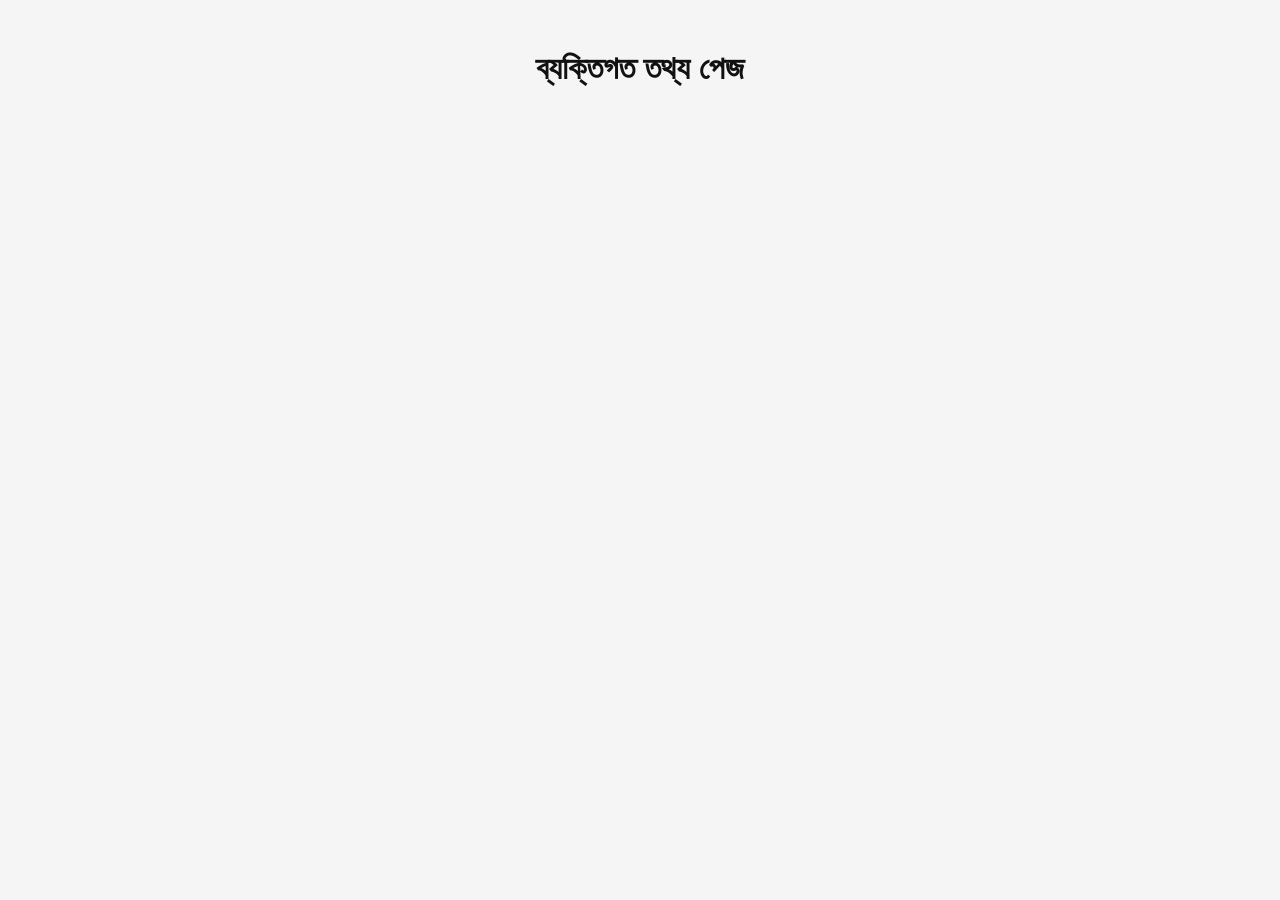
<file: about.html>
<!DOCTYPE html>
<html>

<head>
  <title>ব্যক্তিগত তথ্য</title>
  <link rel="stylesheet" href="../style.css">
</head>

<body>

<h1 style="padding:50px;text-align:center;">
ব্যক্তিগত তথ্য পেজ
</h1>

</body>
</html>
</file>
<file: style.css>
/* =========================
GLOBAL
========================= */

*{
margin:0;
padding:0;
box-sizing:border-box;
}

body{
font-family:'Poppins',sans-serif;
background:#f5f5f5;
color:#111;
}

/* =========================
TOP BAR
========================= */

.top-bar{
background:#131921;
color:white;
text-align:center;
padding:8px;
font-size:14px;
}

/* =========================
HEADER
========================= */

header{
background:#232f3e;
padding:15px 5%;
display:flex;
align-items:center;
justify-content:space-between;
gap:20px;
position:sticky;
top:0;
z-index:1000;
}

.logo{
color:white;
font-size:28px;
font-weight:700;
}

.search-box{
flex:1;
display:flex;
max-width:600px;
}

.search-box input{
width:100%;
padding:12px;
border:none;
outline:none;
border-radius:5px 0 0 5px;
}

.search-box button{
padding:12px 20px;
border:none;
background:#febd69;
cursor:pointer;
border-radius:0 5px 5px 0;
}

nav ul{
display:flex;
gap:20px;
list-style:none;
}

nav ul li a{
text-decoration:none;
color:white;
font-size:15px;
font-weight:500;
}

.nav-right{
display:flex;
align-items:center;
gap:20px;
color:white;
font-size:22px;
}

.cart{
position:relative;
cursor:pointer;
}

#cart-count{
position:absolute;
top:-10px;
right:-10px;
background:red;
color:white;
width:20px;
height:20px;
border-radius:50%;
display:flex;
align-items:center;
justify-content:center;
font-size:12px;
}

.menu-btn{
display:none;
cursor:pointer;
}

/* =========================
HERO
========================= */

.hero{
height:85vh;
background:
linear-gradient(rgba(0,0,0,.5),rgba(0,0,0,.5)),
url("https://images.unsplash.com/photo-1511707171634-5f897ff02aa9?q=80&w=1600");
background-size:cover;
background-position:center;
display:flex;
align-items:center;
padding:0 8%;
color:white;
}

.hero-content{
max-width:600px;
}

.hero-content h1{
font-size:60px;
margin-bottom:20px;
}

.hero-content p{
font-size:20px;
margin-bottom:30px;
}

.hero-buttons{
display:flex;
gap:15px;
}

.hero-buttons button{
padding:15px 35px;
border:none;
background:#febd69;
font-size:16px;
font-weight:600;
cursor:pointer;
border-radius:5px;
}

/* =========================
CATEGORY
========================= */

.category-section{
padding:60px 5%;
}

.category-section h2{
margin-bottom:30px;
font-size:32px;
}

.categories{
display:grid;
grid-template-columns:repeat(auto-fit,minmax(220px,1fr));
gap:25px;
}

.cat-card{
background:white;
padding:40px;
text-align:center;
border-radius:10px;
box-shadow:0 5px 15px rgba(0,0,0,.08);
font-size:50px;
transition:.3s;
cursor:pointer;
}

.cat-card:hover{
transform:translateY(-10px);
}

.cat-card h3{
font-size:22px;
margin-top:15px;
}

/* =========================
PRODUCTS
========================= */

.products-section{
padding:60px 5%;
}

.products-section h2{
font-size:32px;
margin-bottom:30px;
}

#products{
display:grid;
grid-template-columns:repeat(auto-fit,minmax(250px,1fr));
gap:25px;
}

.card{
background:white;
border-radius:10px;
overflow:hidden;
box-shadow:0 5px 15px rgba(0,0,0,.08);
transition:.3s;
}

.card:hover{
transform:translateY(-8px);
}

.card img{
width:100%;
height:250px;
object-fit:cover;
}

.card-content{
padding:20px;
}

.card-content h3{
margin-bottom:10px;
}

.card-content p{
font-size:20px;
font-weight:700;
color:#ff6600;
margin-bottom:15px;
}

.card-content button{
width:100%;
padding:12px;
border:none;
background:#232f3e;
color:white;
font-size:15px;
cursor:pointer;
border-radius:5px;
}

/* =========================
OFFER
========================= */

.offer-banner{
margin:60px 5%;
background:linear-gradient(45deg,#ff6600,#ff9900);
padding:60px;
text-align:center;
border-radius:15px;
color:white;
}

.offer-banner h2{
font-size:40px;
margin-bottom:15px;
}

.offer-banner button{
margin-top:20px;
padding:15px 40px;
border:none;
background:white;
color:#111;
font-weight:700;
cursor:pointer;
border-radius:5px;
}

/* =========================
BOOK SECTION
========================= */

.book-preview{
padding:60px 5%;
}

.book-preview h2{
font-size:32px;
margin-bottom:30px;
}

.book-grid{
display:grid;
grid-template-columns:repeat(auto-fit,minmax(250px,1fr));
gap:25px;
}

.book-card{
background:white;
padding:20px;
border-radius:10px;
text-align:center;
box-shadow:0 5px 15px rgba(0,0,0,.08);
}

.book-card img{
width:100%;
height:260px;
object-fit:contain;
margin-bottom:15px;
}

.book-card h3{
margin-bottom:10px;
}

.book-card p{
color:#ff6600;
font-weight:700;
margin-bottom:15px;
}

.book-card button{
padding:12px 30px;
border:none;
background:#232f3e;
color:white;
cursor:pointer;
border-radius:5px;
}

/* =========================
WHATSAPP
========================= */

.whatsapp{
position:fixed;
bottom:20px;
right:20px;
width:60px;
height:60px;
background:#25d366;
color:white;
font-size:30px;
display:flex;
align-items:center;
justify-content:center;
border-radius:50%;
text-decoration:none;
z-index:999;
}

/* =========================
FOOTER
========================= */

footer{
background:#131921;
color:white;
padding:60px 5% 20px;
margin-top:50px;
}

.footer-container{
display:grid;
grid-template-columns:repeat(auto-fit,minmax(250px,1fr));
gap:30px;
margin-bottom:30px;
}

.footer-container h3{
margin-bottom:15px;
}

.footer-container a{
display:block;
color:white;
text-decoration:none;
margin-bottom:10px;
}

.copy{
text-align:center;
border-top:1px solid rgba(255,255,255,.2);
padding-top:20px;
}

/* =========================
RESPONSIVE
========================= */

@media(max-width:900px){

nav{
display:none;
position:absolute;
top:80px;
left:0;
width:100%;
background:#232f3e;
padding:20px;
}

nav.active{
display:block;
}

nav ul{
flex-direction:column;
}

.menu-btn{
display:block;
}

.hero-content h1{
font-size:40px;
}

.search-box{
display:none;
}

}
</file>
